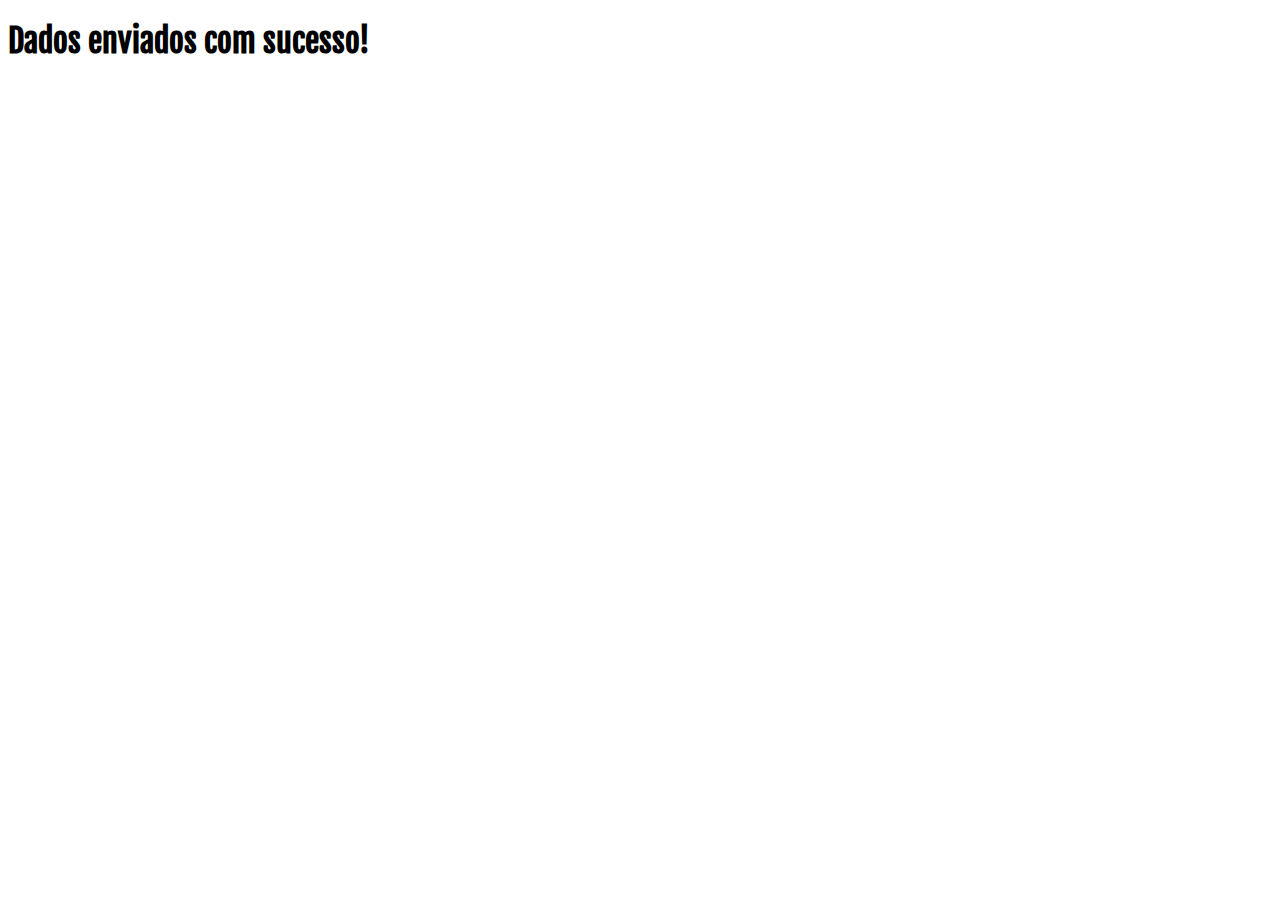
<file: sucess.html>
<!DOCTYPE html>
<html lang="pt-BR">
  <head>
    <meta charset="UTF-8" />
    <meta name="viewport" content="width=device-width, initial-scale=1.0" />
    <title>Alura - Pesquisa Culturama</title>

    <link rel="icon" type="image/x-icon" href="favicon.ico" />

    <link rel="preconnect" href="https://fonts.googleapis.com" />
    <link rel="preconnect" href="https://fonts.gstatic.com" crossorigin />
    <link
      href="https://fonts.googleapis.com/css2?family=Fjalla+One&display=swap"
      rel="stylesheet"
    />
    <link
      href="https://fonts.googleapis.com/css2?family=Fjalla+One&family=Work+Sans:ital,wght@0,100..900;1,100..900&display=swap"
      rel="stylesheet"
    />

    <link rel="stylesheet" href="css/style.css" />
  </head>

  <body>
    <!-- ACESSIBILIDADE ROLE -->
    <h1 role="alert">Dados enviados com sucesso!</h1>
  </body>
</html>
</file>
<file: css/style.css>
body {
  font-family: "Work Sans", sans-serif;
}

h1 {
  font-family: "Fjalla One", sans-serif;
}

small {
  visibility: hidden;
}
</file>
